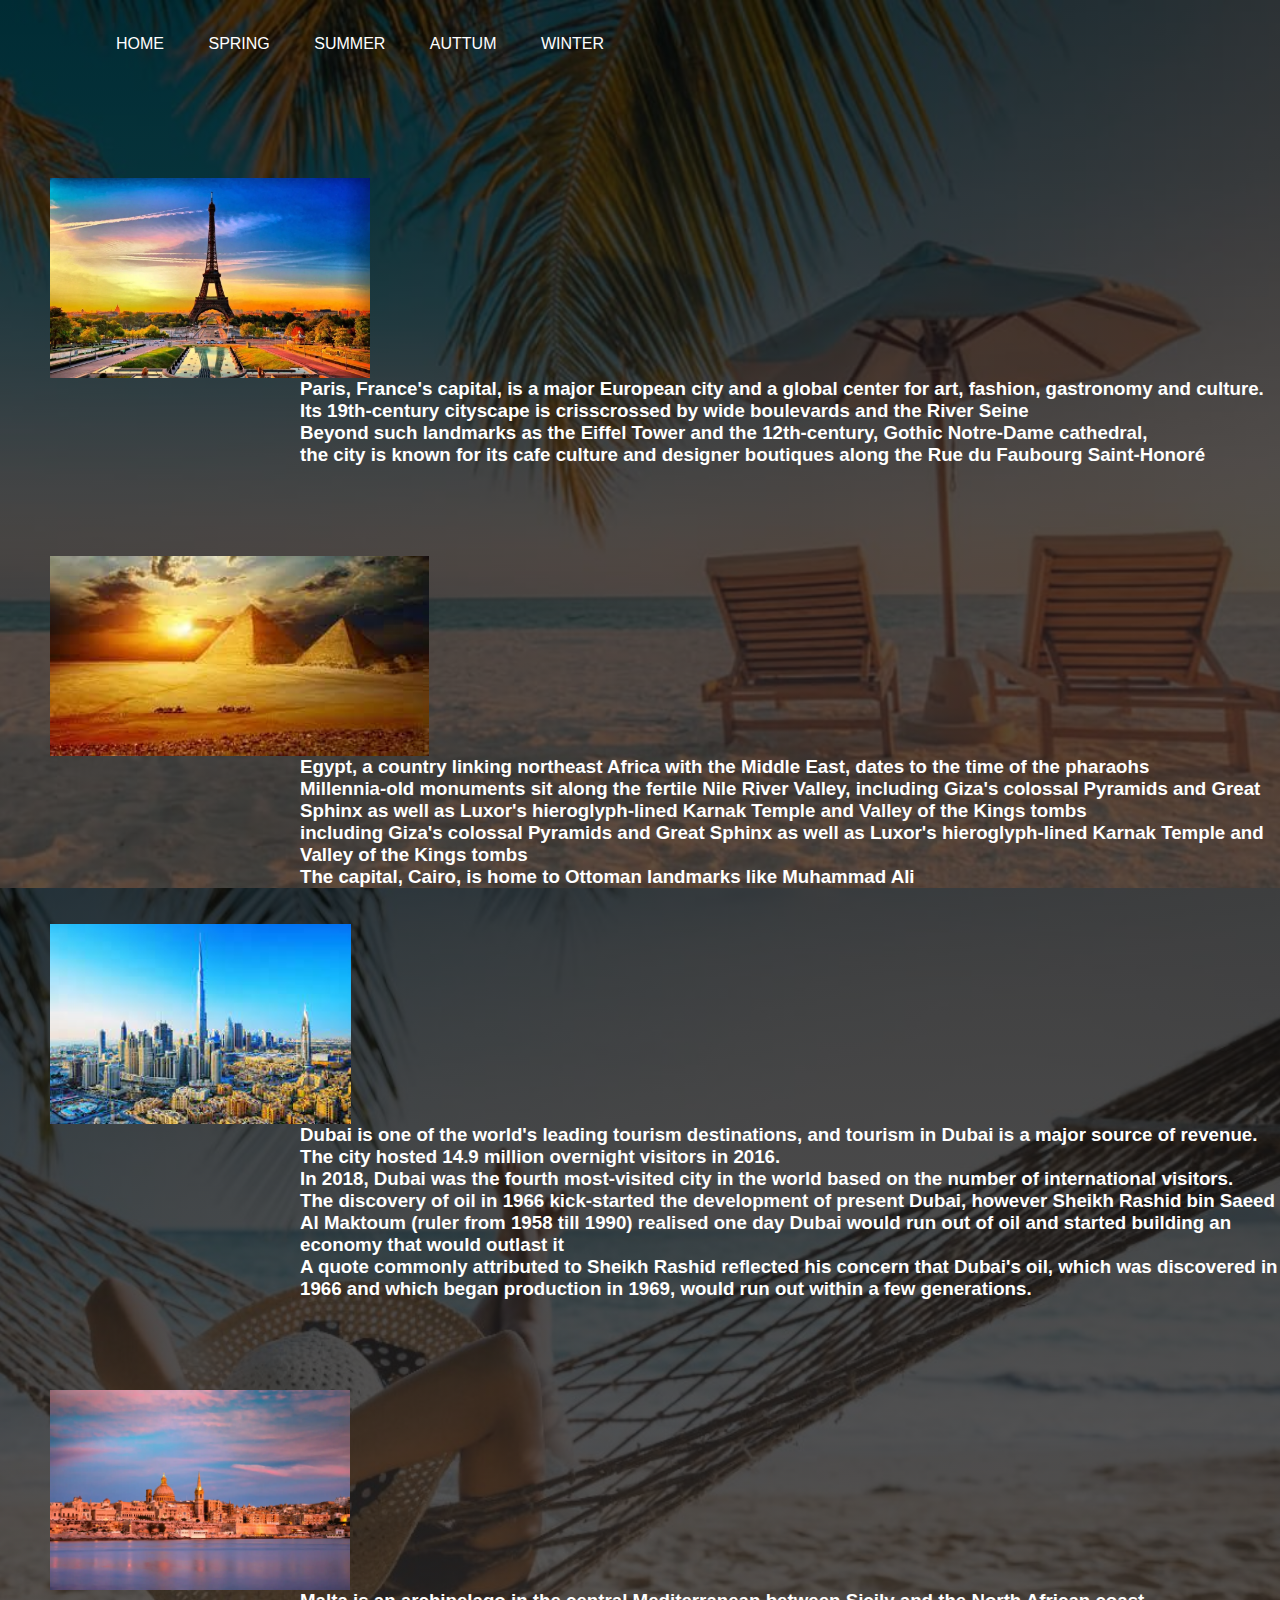
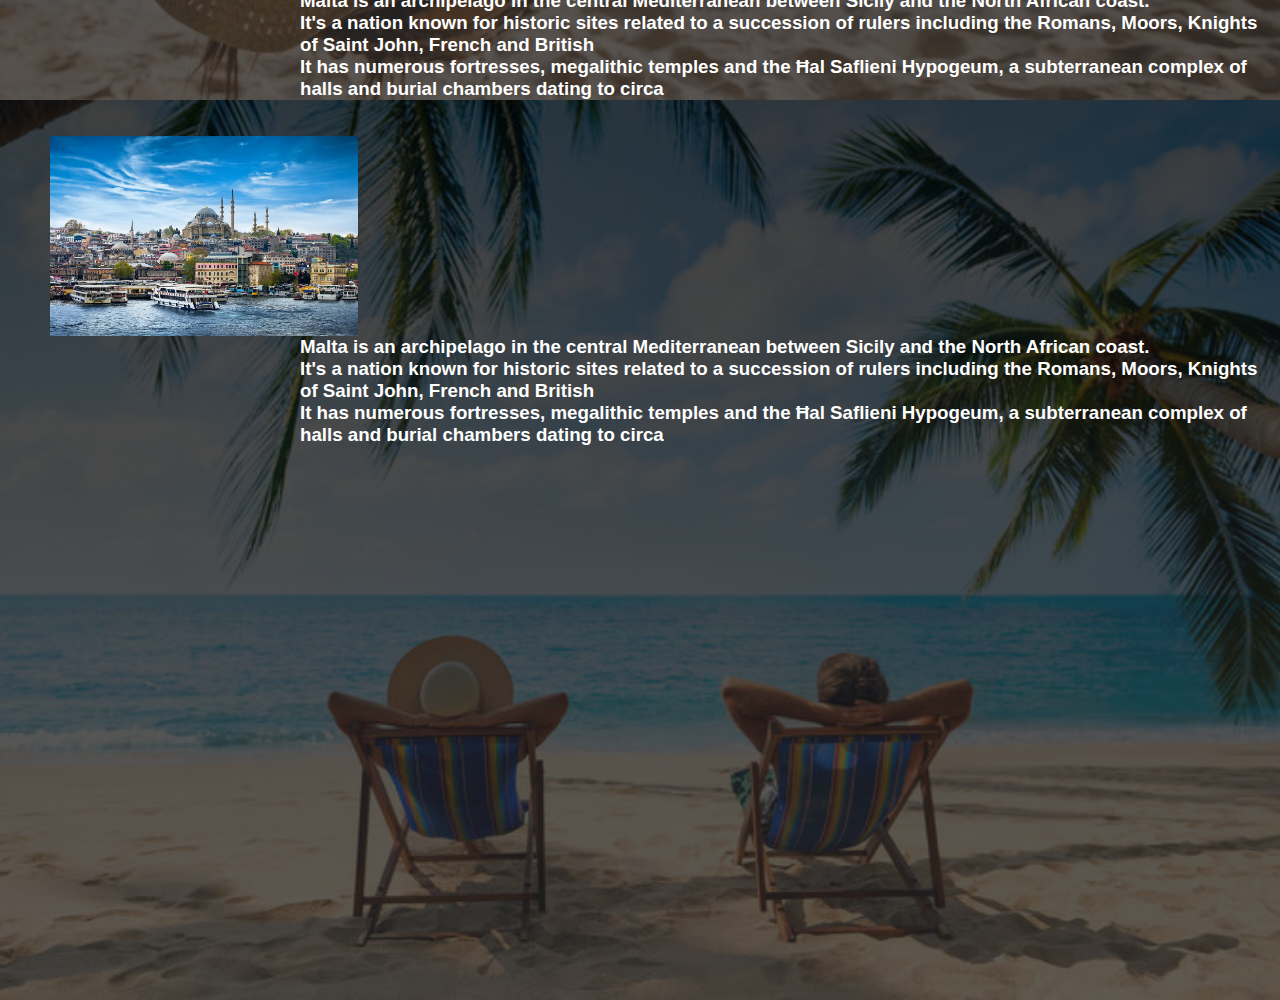
<file: summer.html>
<html>
    <head>

        <title>
           Summer
        </title>
        <link rel="stylesheet" href="summer.css">
    </head>
    <body>
        <div class="banner">
            <div class="navbar">
                
                <ul>
                   <li><a href="index.html">Home</a></li>
                    <li><a href="pranvera.html">Spring</a></li>
                    <li><a href="summer.html">Summer</a></li>
                    <li><a href="vjeshta.html">Auttum</a></li>
                    <li><a href="dimri.html">Winter</a></li>
                    

                    

                    
                </ul>
            </div>
        
       
     
            
            
            
            
            
            
            
            
            
            

            
            
            
            
            
            <br>
            <br>
            <br>
            <br>
            <br>
            <div class="paris">
            <img src="paris.png" alt="paris">
            <h3>Paris, France's capital, is a major European city and a global center for art, fashion, gastronomy and culture.</h3> 
            <h3>Its 19th-century cityscape is crisscrossed by wide boulevards and the River Seine</h3>
            <h3> Beyond such landmarks as the Eiffel Tower and the 12th-century, Gothic Notre-Dame cathedral, </h3>
            <h3>the city is known for its cafe culture and designer boutiques along the Rue du Faubourg Saint-Honoré</h3>
            </div>
            <br>
            <br>
            <br>
            <br>
            <br>
            <div class="egypt">
            <img src="egypt.png" alt="egypt">
            <h3>Egypt, a country linking northeast Africa with the Middle East, dates to the time of the pharaohs</h3> 
            <h3> Millennia-old monuments sit along the fertile Nile River Valley, including Giza's colossal Pyramids and Great Sphinx as well as Luxor's hieroglyph-lined Karnak Temple and Valley of the Kings tombs</h3>
            <h3> including Giza's colossal Pyramids and Great Sphinx as well as Luxor's hieroglyph-lined Karnak Temple and Valley of the Kings tombs</h3>
            <h3>The capital, Cairo, is home to Ottoman landmarks like Muhammad Ali</h3>
            </div>
            <div class="banner1">
            <br>
            <br>
            <div class="Dubai">
            <img src="dubai.png" alt="dubai">
            <h3>Dubai is one of the world's leading tourism destinations, and tourism in Dubai is a major source of revenue. The city hosted 14.9 million overnight visitors in 2016.</h3> 
            <h3>In 2018, Dubai was the fourth most-visited city in the world based on the number of international visitors.</h3>
            <h3>The discovery of oil in 1966 kick-started the development of present Dubai, however Sheikh Rashid bin Saeed Al Maktoum (ruler from 1958 till 1990) realised one day Dubai would run out of oil and started building an economy that would outlast it</h3>
            <h3>A quote commonly attributed to Sheikh Rashid reflected his concern that Dubai's oil, which was discovered in 1966 and which began production in 1969, would run out within a few generations.</h3>
            </div>
            <br>
            <br>
            <br>
            <br>
            <br>
            <div class="maltaa">
            <img src="malta.png" alt="malta">
            <h3>Malta is an archipelago in the central Mediterranean between Sicily and the North African coast.</h3>
            <h3>It's a nation known for historic sites related to a succession of rulers including the Romans, Moors, Knights of Saint John, French and British</h3>
            <h3>It has numerous fortresses, megalithic temples and the Ħal Saflieni Hypogeum, a subterranean complex of halls and burial chambers dating to circa</h3>
            </div>
            
            <div class="banner2">
                <br>
                <br>
            <div class="turkey">
            <img src="turkey.png" alt="turkey">
            <h3>Malta is an archipelago in the central Mediterranean between Sicily and the North African coast.</h3>
            <h3>It's a nation known for historic sites related to a succession of rulers including the Romans, Moors, Knights of Saint John, French and British</h3>
            <h3>It has numerous fortresses, megalithic temples and the Ħal Saflieni Hypogeum, a subterranean complex of halls and burial chambers dating to circa</h3>
            </div>
           
           
            <br>
            <br>

            
        
            
            
            
            
            
            
            
            
            
            
            
            
            
            
            
            
            
            
            
            
            
            
            
            
            
            
            
            
            
            
            
            
            
            
            
            
            
            
            
            
            
            
            
            
            
            </body>
            
            
            
            
            
            
            
            
            
            
            
            
            
            
            
            
            
            
            
            
            
            
            
            
            
            
            
            
            
            
            
            
            
            
            
            
            
            
            
            
            
            
            
            
            
            
            
            
            
            
            
            
            
            
            
            
            
            
            
            
            
            
            
            
            
            
            
            
            
            
            
            
            
            
            
            
            
            
            
            
            
            
            
            
            
            
            
            
            
            </html>
</file>
<file: summer.css>
*{
    margin:0;
    padding:0;
    font-family: sans-serif;


}
.banner{
    width:100%;
    height: 100vh;
    background-image: linear-gradient(rgba(0,0,0,0.75),rgba(42, 40, 40, 0.75)),url(imagesss.png);
    background-size: cover;
    background-position: center;
}
.navbar{
    width:85%;
    margin: auto;
    padding: 35px 0;
    display: flex;
    align-items: center;
    justify-content: space-between;
}
.navbar ul li{
    list-style: none;
    display: inline-block;
    margin: 0 20px;
    position: relative;
}
.navbar ul li a{
    text-decoration: none;
    color: #fff;
    text-transform: uppercase;
}
.navbar ul li::after{
    content: '';
    height: 3px;
    width: 0;
    background: white;
    position: absolute;
    left: 0;
    bottom: -10px;
    transition: 0.5s;


}
.navbar ul li:hover::after{
    width:100%;

}
.content{
    width:100%;
    position: absolute;
    top: 50%;
    transform: translateY(-50%);
    text-align: center;
    color: #fff;
   
   
   }
   
.content h1{
       font-size: 70px;
       margin-top: 80px;
}
   

span{
    background:#009688;
    height:100%;
    width: 0;
    border-radius: 25px;
    position:absolute;
    left: 0;
    bottom:0;
    z-index: -1;
    transition: 0,5;
} 







img{
    height: 200px;
    margin-left: 50px;
}
h3{
    margin-left: 300px;
}
.paris{
    
    border-radius: 50px;
    color: white;
}
.egypt{
   
    border-radius: 50px;
    color: white;
}

.banner1{
    width:100%;
    height: 100vh;
    background-image: linear-gradient(rgba(0,0,0,0.75),rgba(42, 40, 40, 0.75)),url(2.png);
    background-size: cover;
    background-position: center;
}

.dubai{
  
    border-radius: 50px;
    color: white;
}

.maltaa{
   
    border-radius: 50px;
    color: white;
}

.banner2{
    width:100%;
    height: 100vh;
    background-image: linear-gradient(rgba(0,0,0,0.75),rgba(42, 40, 40, 0.75)),url(3.png);
    background-size: cover;
    background-position: center;
}

.turkey{
   
    border-radius: 50px;
    color: white;
}
</file>
